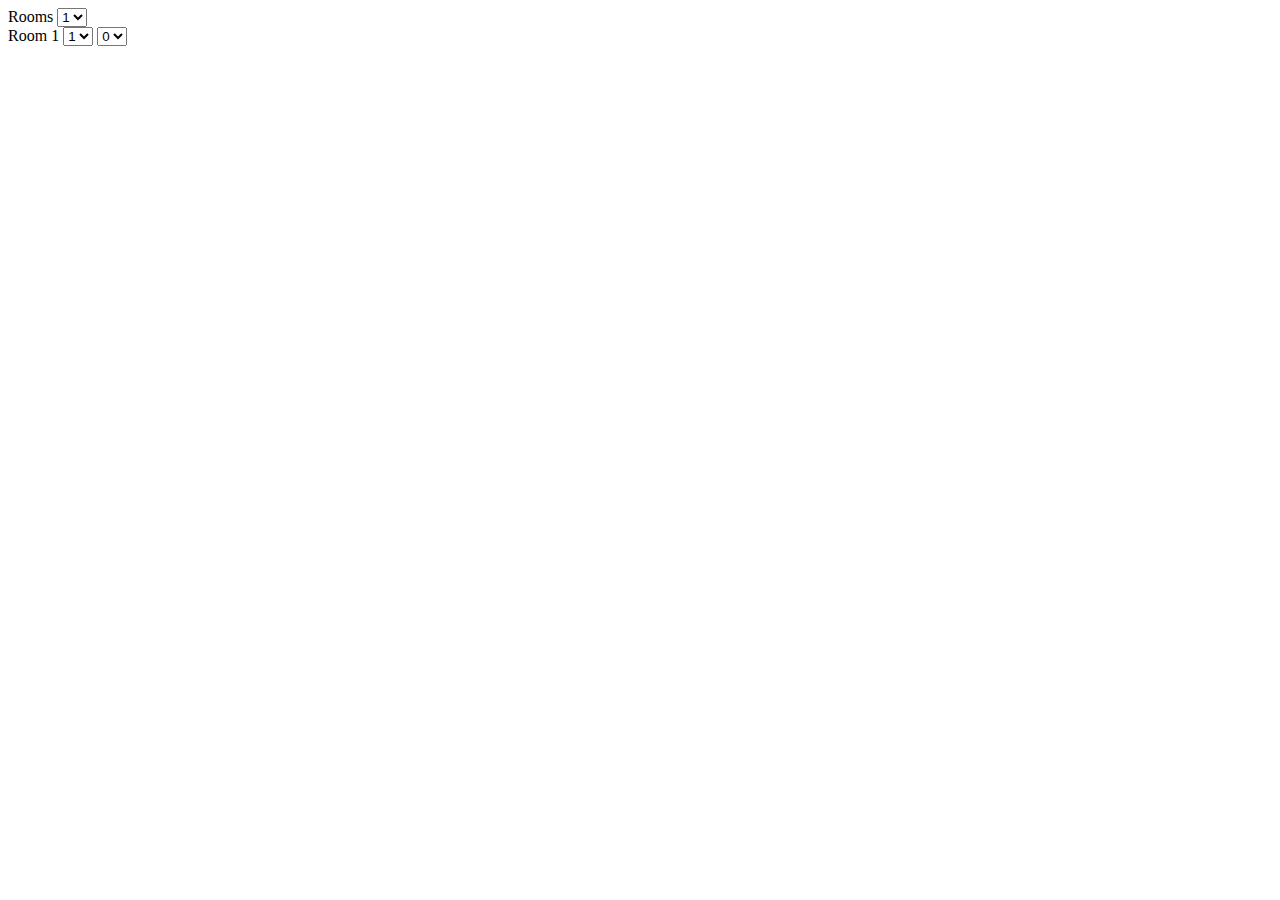
<file: room-selector/index.html>
<!doctype html>
<!--[if lt IE 7]> <html class="no-js lt-ie9 lt-ie8 lt-ie7" lang="en"> <![endif]-->
<!--[if IE 7]>    <html class="no-js lt-ie9 lt-ie8" lang="en"> <![endif]-->
<!--[if IE 8]>    <html class="no-js lt-ie9" lang="en"> <![endif]-->
<!--[if gt IE 8]><!--> <html class="no-js" lang="en"> <!--<![endif]-->
<head>
	<meta charset="utf-8">
	<meta http-equiv="X-UA-Compatible" content="IE=edge,chrome=1">
	<title></title>
	<meta name="description" content="">
	
	<meta name="viewport" content="width=device-width">
	
	</head>
	<body>
		<!--[if lt IE 7]><p class=chromeframe>Your browser is <em>ancient!</em> <a href="http://browsehappy.com/">Upgrade to a different browser</a> or <a href="http://www.google.com/chromeframe/?redirect=true">install Google Chrome Frame</a> to experience this site.</p><![endif]-->
		
		<form action="" method="post">
		
			<div id="select-room">
				<label for="rooms">Rooms</label>
				<select name="rooms" id="room">
					<option value="1">1</option>
					<option value="2">2</option>
					<option value="3">3</option>
					<option value="4">4</option>
				</select>
			</div>
			
			<div id="select-people">
				
				<div id="room-1">
					<label class="room-number">Room <span>1</span></label>
					<select name="adults">
						<option value="1">1</option>
						<option value="2">2</option>
						<option value="3">3</option>
						<option value="4">4</option>
					</select>
					<select name="children">
						<option value="0">0</option>
						<option value="1">1</option>
						<option value="2">2</option>
						<option value="3">3</option>
						<option value="4">4</option>
					</select>
					
					<div id="select-children">
						<div id="room-1-children-1" style="display:none;">
							<label class="child-age">Age of child <span>1</span></label>
							<select name="children">
								<option value="0">0</option>
								<option value="1">1</option>
								<option value="2">2</option>
								<option value="3">3</option>
								<option value="4">4</option>	
							</select>
						</div>
					</div>
				</div>
			</div>
			
		</form>
			
		<script src="//ajax.googleapis.com/ajax/libs/jquery/1.7.1/jquery.min.js"></script>
		<script>window.jQuery || document.write('<script src="js/libs/jquery-1.7.1.min.js"><\/script>')</script>
		<script src="js/rooms.js"></script>

</body>
</html>
</file>
